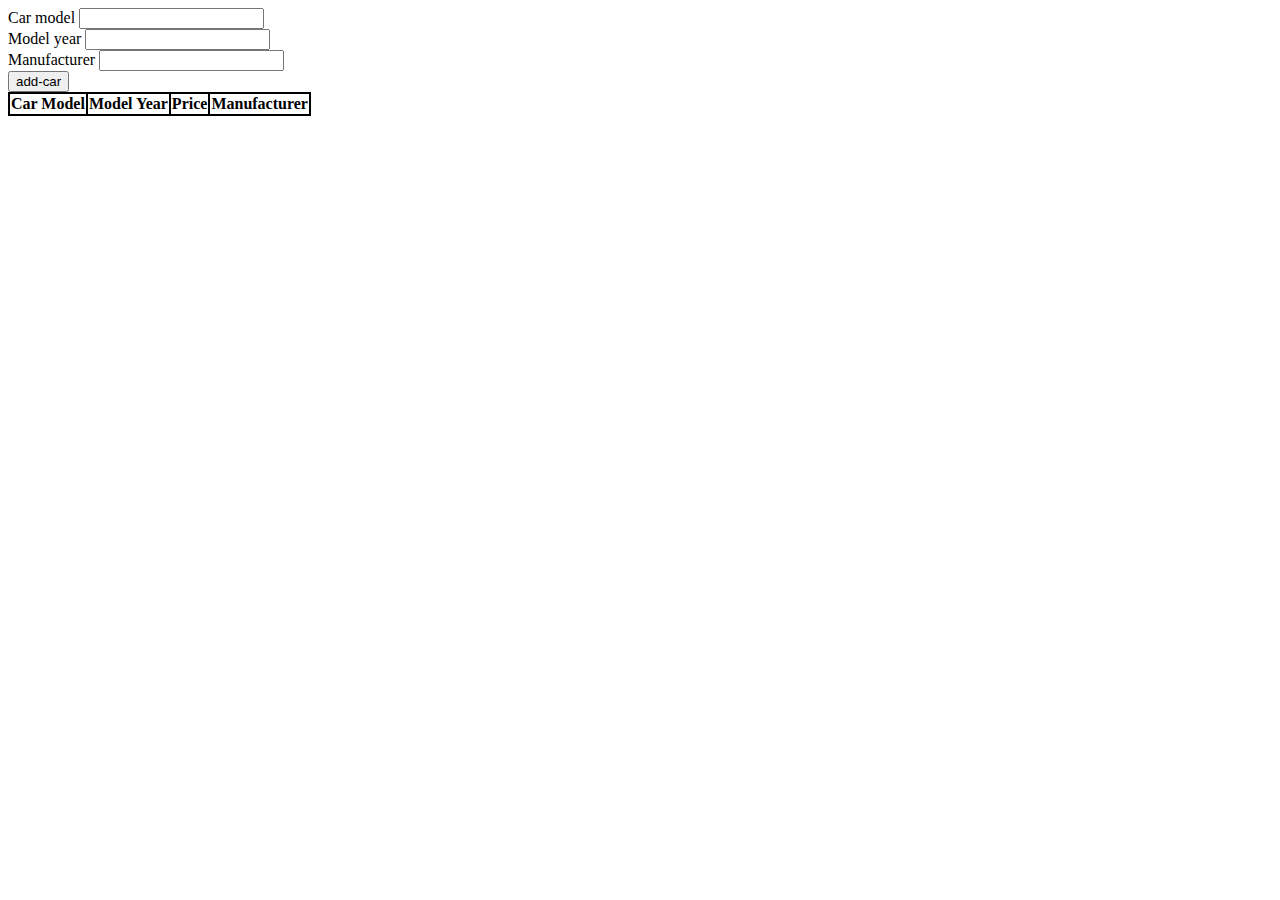
<file: extra-session/index.html>
<!DOCTYPE html>
<html lang="en">

<head>
  <meta charset="UTF-8">
  <meta name="viewport" content="width=device-width, initial-scale=1.0">
  <title>Document</title>
  <link rel="stylesheet" href="style.css">
</head>

<body>
  <form action="" id="carsForm">
    <label for="carModel">Car model</label>
    <input type="text" name="carModel">
    <br>
    <label for="modelYear">Model year</label>
    <input type="number" name="modelYear">
    <br>
    <label for="manufacturer">Manufacturer</label>
    <input type="text" name="manufacturer">
    <br>
    <input type="submit" value="add-car">
  </form>

  <table id="carsTable"></table>

  <script src="app.js"></script>
</body>

</html>
</file>
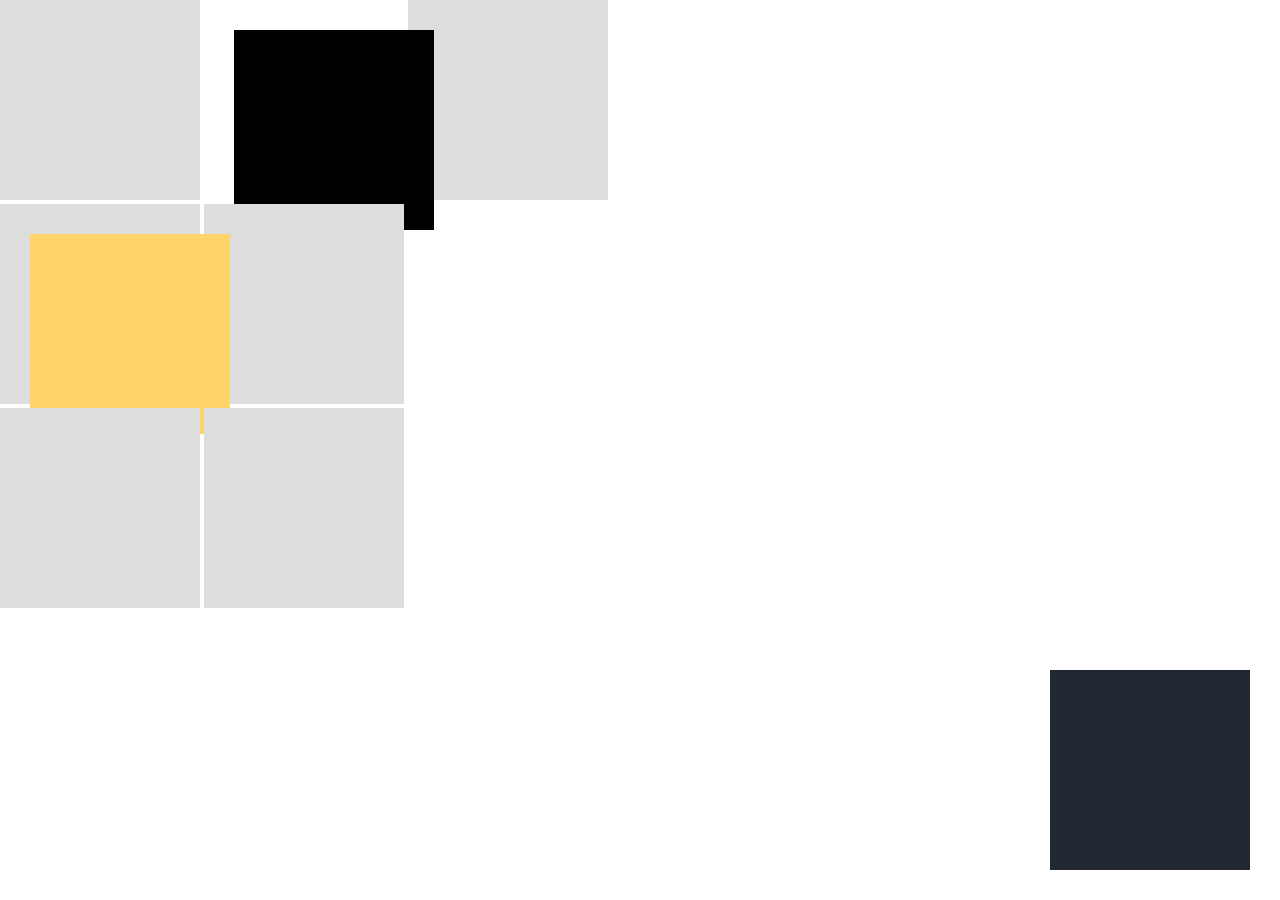
<file: class-05/demo/index.html>
<!DOCTYPE html>
<html lang="en">

<head>
    <meta charset="UTF-8">
    <meta name="viewport" content="width=device-width, initial-scale=1.0">
    <title>Document</title>
    <link rel="stylesheet" href="assets/css/style.css">
</head>

<body>
    <div class="container">
        <div class="item"></div>
        <div class="item relative"></div>
        <div class="item"></div>
    </div>

    <div class="container">
        <div class="item"></div>
        <div class="item absolute"></div>
        <div class="item"></div>
    </div>

    <div class="container">
        <div class="item"></div>
        <div class="item fixed"></div>
        <div class="item"></div>
    </div>
</body>

</html>
</file>
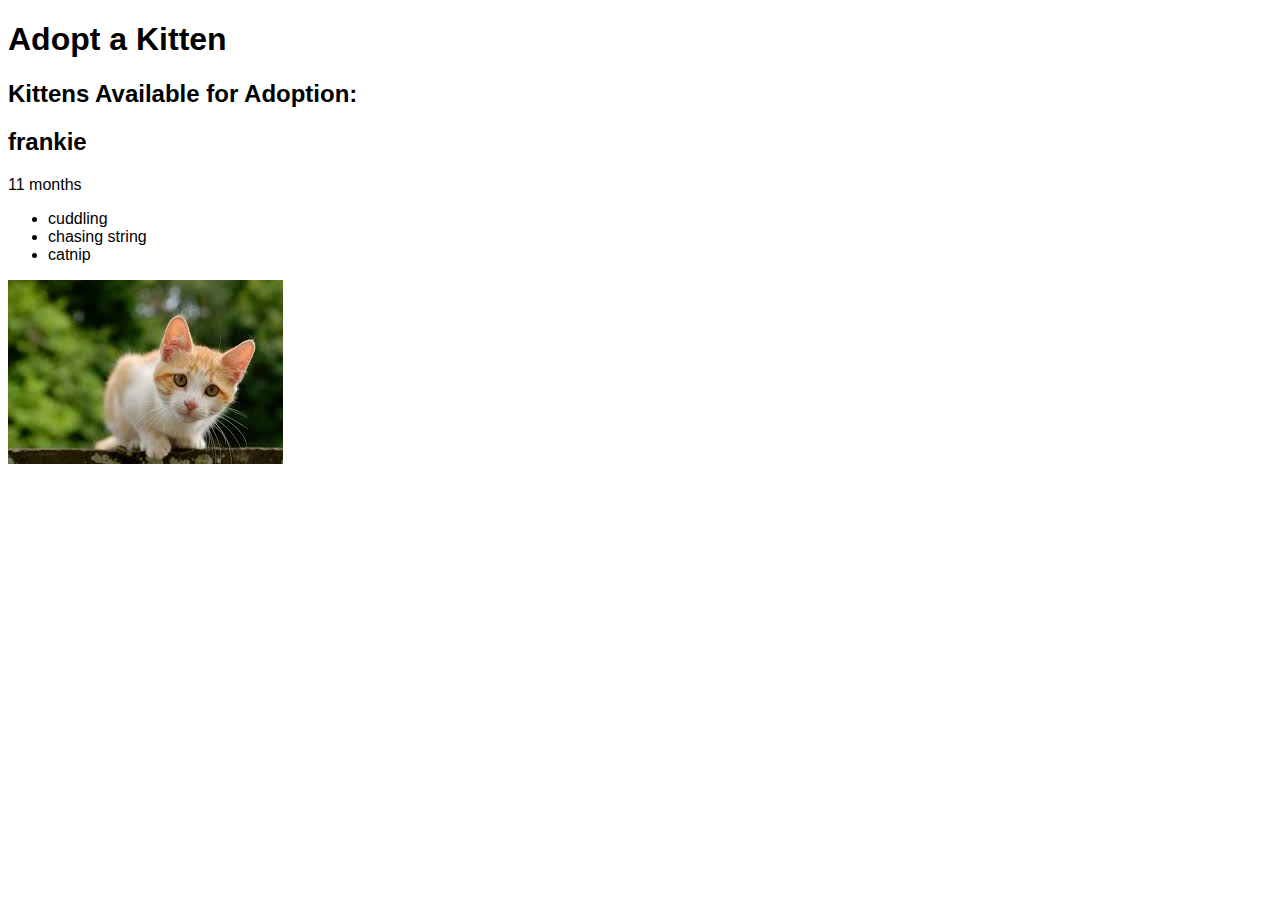
<file: class-06/cat-adoption-demo/index.html>
<!DOCTYPE html>
<html>
  <head>
    <title>Adopt a Kitten</title>
    <link href="css/style.css" type="text/css" rel="stylesheet"/>
  </head>
  <body>
    <header>
      <h1>Adopt a Kitten</h1>
    </header>
    <main>
      <h2>Kittens Available for Adoption:</h2>
      <div id="kittenProfiles">
        <!-- generate this from js: -->
        <!-- <article>
          <h2></h2>
          <p></p>
          <ul>
            <li></li>
          </ul>
          <img>
        </article> -->
      </div>
    </main>
    <footer>
    </footer>
    <script src="js/app.js"></script>
  </body>
</html>
</file>
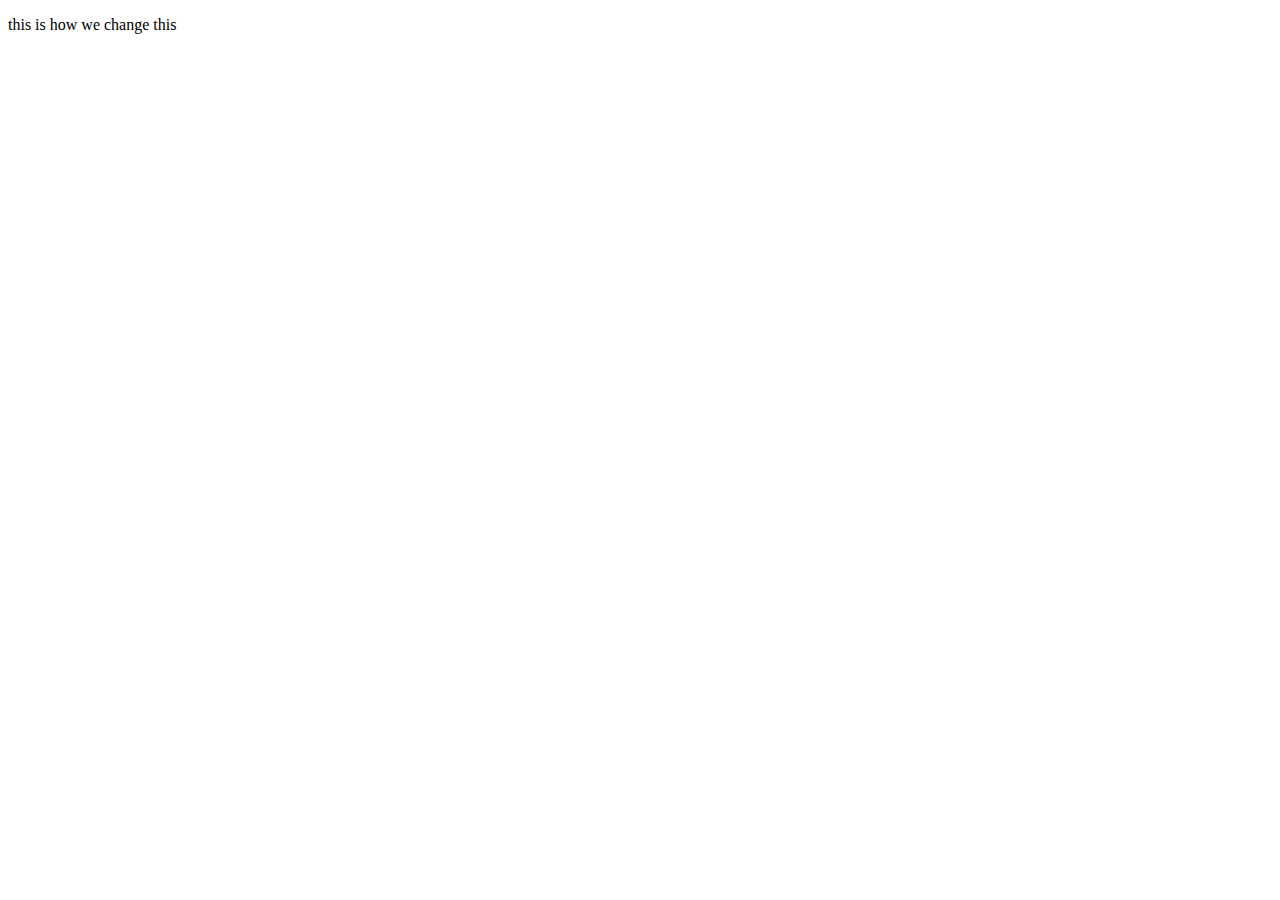
<file: class-06/demo/index.html>
<!DOCTYPE html>
<html lang="en">
<head>
  <meta charset="UTF-8">
  <meta name="viewport" content="width=device-width, initial-scale=1.0">
  <title>Document</title>
</head>
<body id="page-body">
  <p id="welcome">Welcome to our website</p>
  <script src="js/app.js"></script>
</body>
</html>
</file>
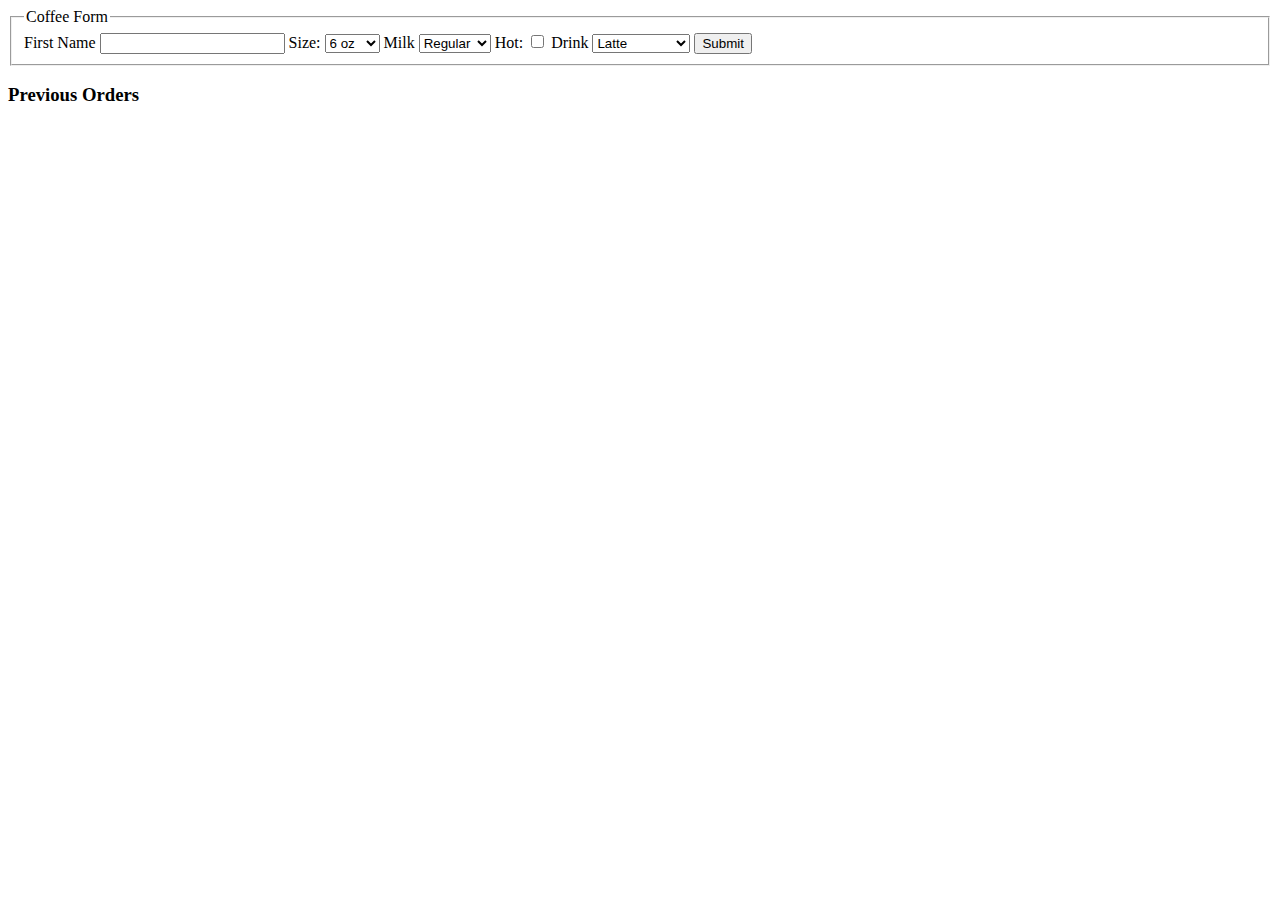
<file: class-13/demo/index.html>
<!DOCTYPE html>
<html>
<head>
  <title>Coffee Shop</title>
</head>
<body>
  <main>
  <form id="orderForm">
    <fieldset>
        <legend>Coffee Form</legend>
        <label>First Name</label>
        <input type="text" name="name">

        <label>Size:</label>
        <select name="size">
          <option value="6">6 oz</option>
          <option value="12">12 oz</option>
          <option value="16">16 oz</option>
          <option value="20">20 oz</option>
          <option value="32">32 oz</option>
        </select>

        <label>Milk</label>
        <select name="milk">
          <option value="regular"> Regular </option>
          <option value="almond"> Almond </option>
          <option value="coconut"> Coconut </option>
          <option value="none"> None </option>  
        </select>
   
        <label>Hot: </label>
        <input name="isHot" type="checkbox">

        <label>Drink</label>
        <select name="drinkType">
          <option value="latte">Latte</option>
          <option value="blackCoffee">Black Coffee</option>
          <option value="coldBrew">Cold Brew</option>
        </select>

        <button type="submit">Submit </button>

      </fieldset>

  </form>

  <section>
    <h3> Previous Orders</h3>
    <ul id="orders">

    </ul>
  </section>
</main>
  <script src="js/app.js"></script>
</body>
</html>
</file>
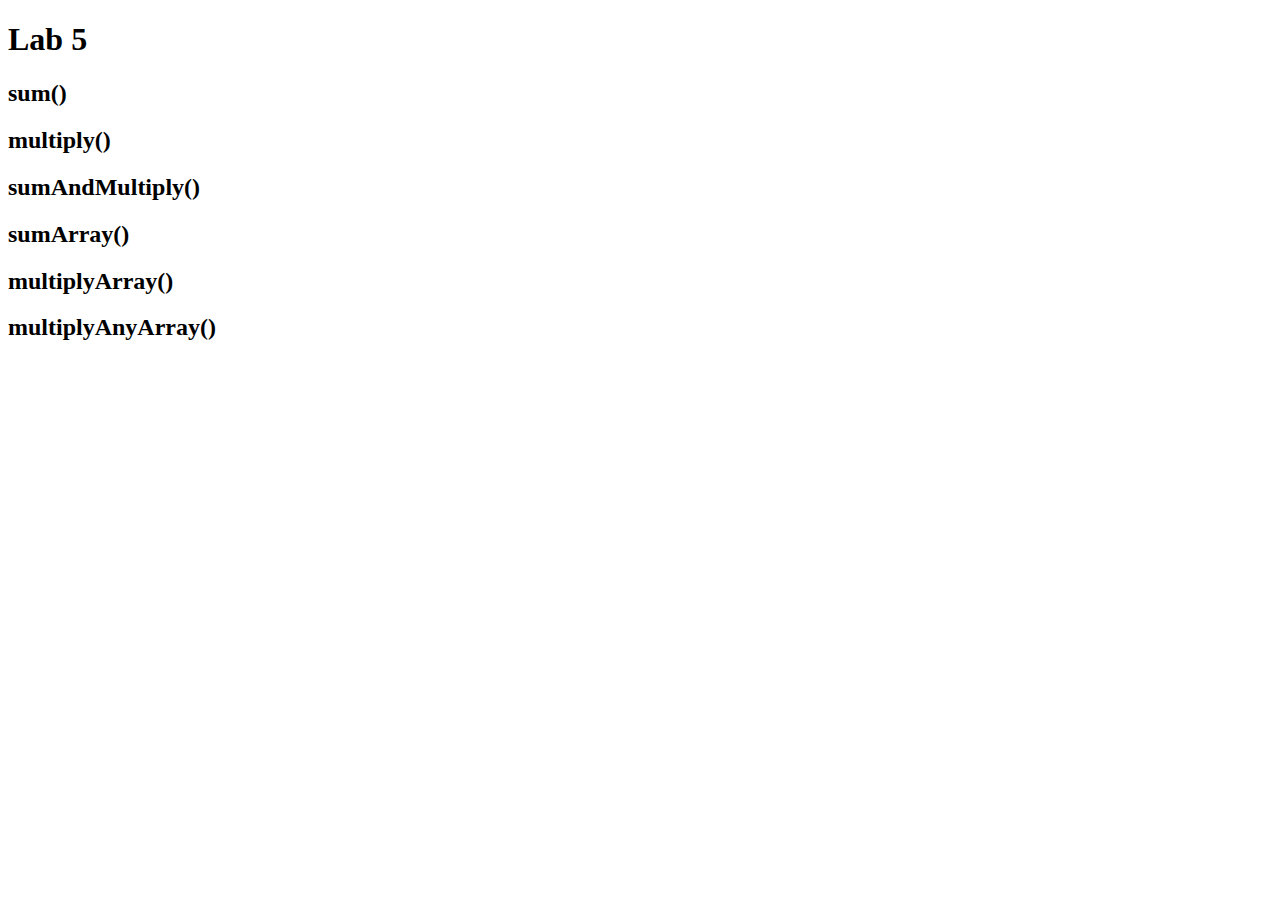
<file: class-05/lab-a/starter-code/index.html>
<!DOCTYPE html>
<html>

  <head>
    <title>Lab 5</title>
  </head>

  <body>
    <h1>Lab 5</h1>

    <h2>sum()</h2>
    <p></p>

    <h2>multiply()</h2>
    <p></p>

    <h2>sumAndMultiply()</h2>
    <p></p>

    <h2>sumArray()</h2>
    <p></p>

    <h2>multiplyArray()</h2>
    <p></p>
    
    <h2>multiplyAnyArray()</h2>
    <p></p>

     <script src="tests.js" type="text/javascript"></script> 
    <script src="app.js" type="text/javascript"></script>
  </body>
</html>
</file>
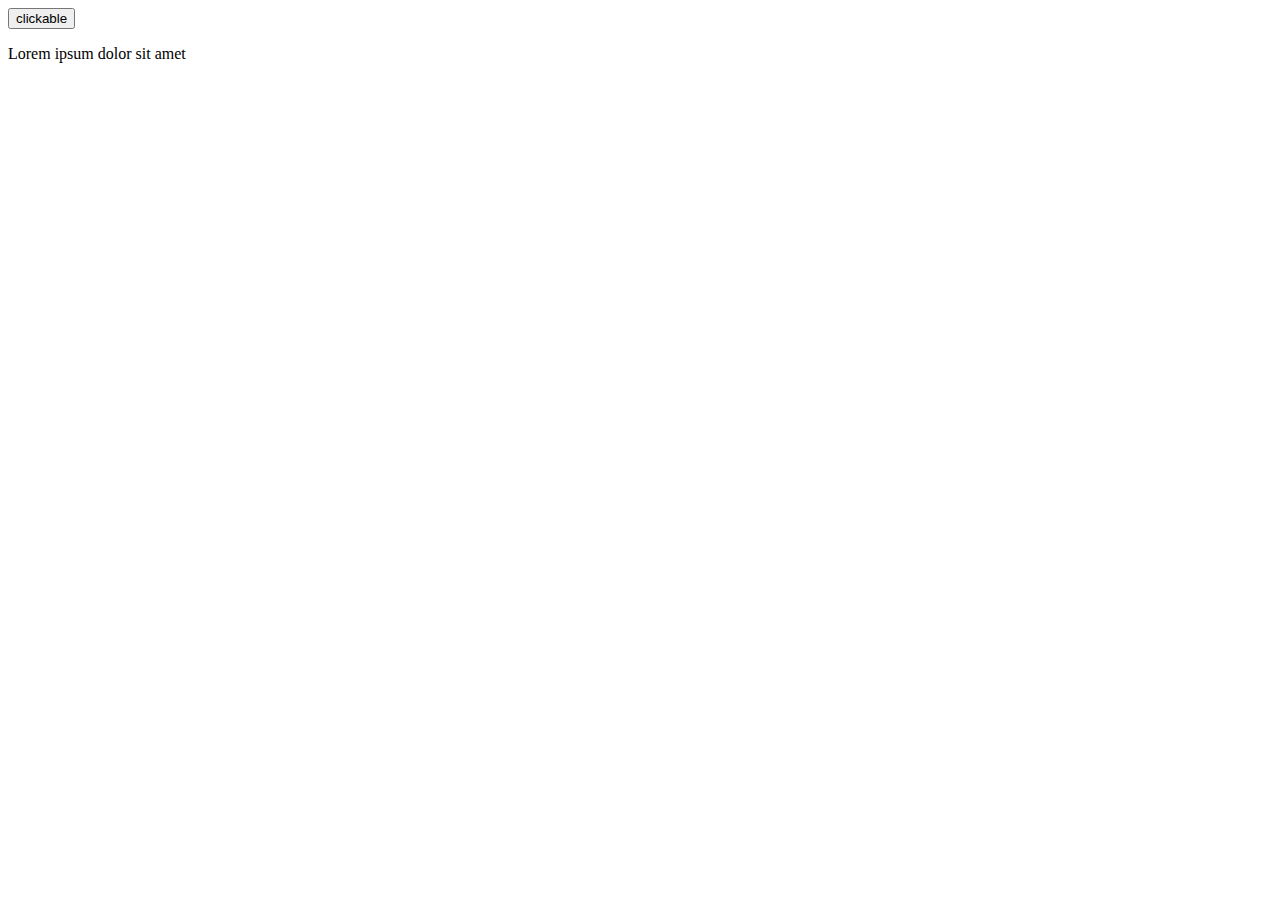
<file: class-09/demo/events-demo/index.html>
<!DOCTYPE html>
<html lang="en">
<head>
    <meta charset="UTF-8">
    <meta name="viewport" content="width=device-width, initial-scale=1.0">
    <title>Document</title>
    <style>
        .sectionv0{
            margin: 0 0 30px 0;
        }
    </style>
</head>
<body>

    <main id="container">
        <button id="btn-a">clickable</button>
         <p id="paragraph1"></p>  
         <section class="sectionv0">Lorem ipsum dolor sit amet </section>  

    </main>

    <script>
        // interaction 
        // any interaction in the webpage  is called an event
        // linked to functions 
        // and they can be trigger  
        var container = document.getElementById('container')
        var button = document.getElementById('btn-a');
        // console.log(button);
        button.addEventListener('click',  sayHi);
        // we dont call the function we wait the evnetlistner to handle the call 
        // when the button is clicked

        function sayHi(){
            alert('hi user')
        }
        button.addEventListener('mouseover', writeText)
        // add another event to the button

        function writeText(){
            var newPara = document.createElement('p');
            container.appendChild(newPara);
            newPara.textContent = 'generated by mouseover'
            

        }

        var section1 = document.getElementsByClassName('sectionv0');
        // console.log(section1)
        // getting the HTML elements using class name
        // the return of the getElementsByClassName it will be an object called
        // HTMLcollection and we can deal with the elements just like an array 
        // if we want to use it we specify the index of it
        section1[0].addEventListener('dblclick', changeText);
        // another event for dbl clicking a button


        function changeText (){
            var paragraph1 = document.getElementById('paragraph1');
            paragraph1.textContent = 'some text generated by double clicking'

        }

        section1[0].addEventListener('mouseover', addText)
           // another event called a mouse over 

        function addText(){
             var paragraph1 = document.getElementById('paragraph1');
             paragraph1.textContent = 'New value when the mouse over';

        }
        // function propmt(){
        //     var prop = prompt('what is your name')
        // }

      


    </script>
</body>
</html>
</file>
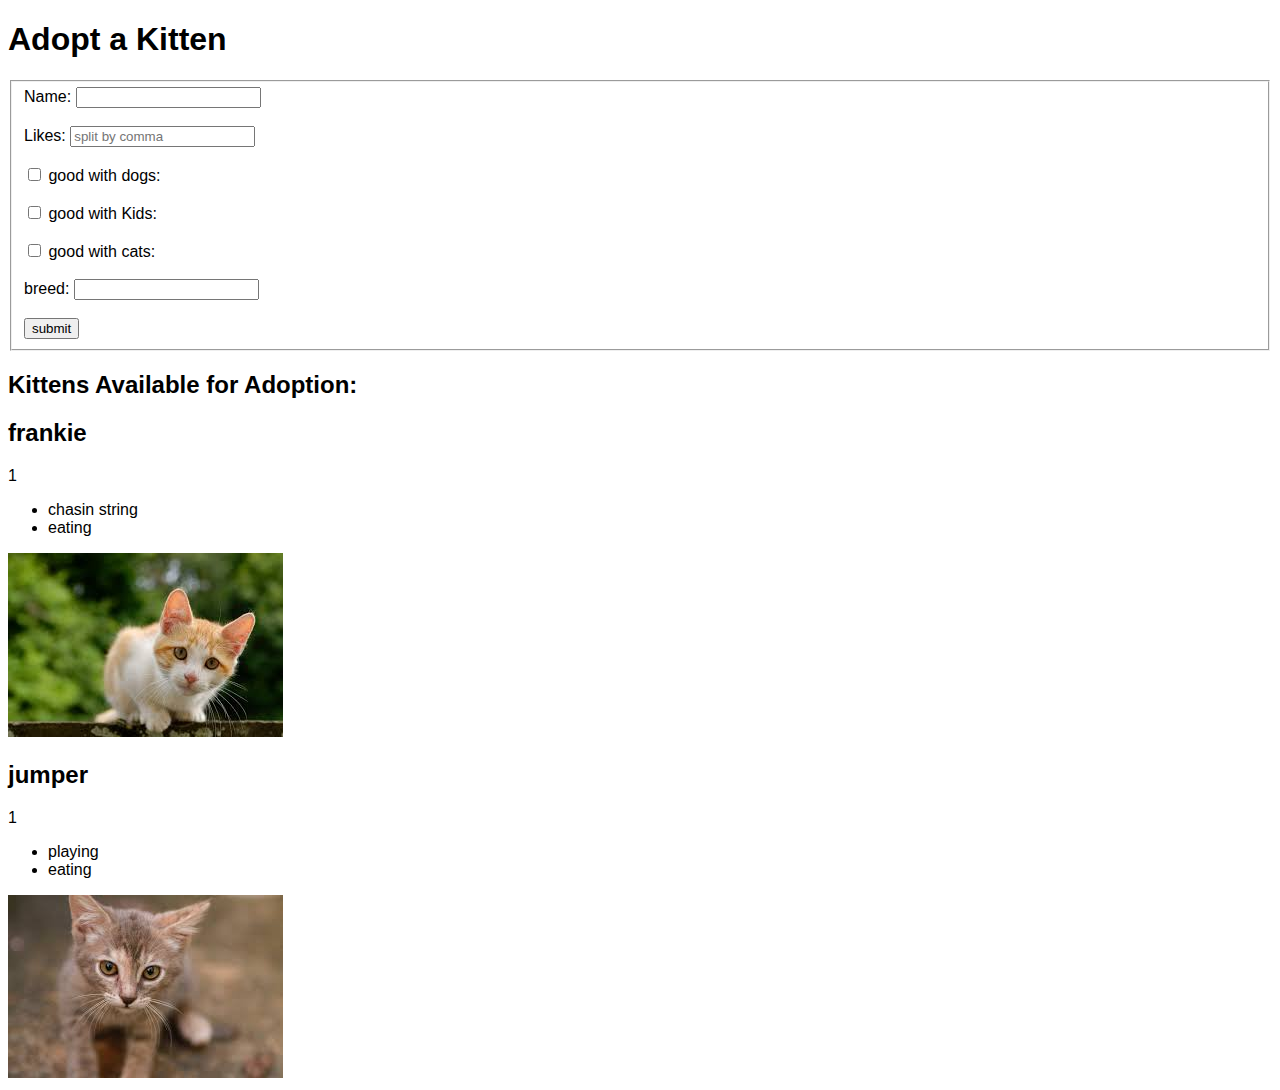
<file: class-09/demo/form-demo/index.html>
<!DOCTYPE html>
<html>
  <head>
    <title>Adopt a Kitten</title>
    <link href="css/style.css" type="text/css" rel="stylesheet"/>
  </head>
  <body>
    <header>
      <h1>Adopt a Kitten</h1>
    </header>
    <main>
      <form action="" id="kittenForm">
        <fieldset>
        <label for="nameField">Name:</label>
        <input type="text" id="nameField" name="nameField">
        <br>
        <br>

        <label for="likesField">Likes: </label>
        <input type="text" name="likesField" id="likesField" placeholder="split by comma">
     
        <br>
        <br>
        
        <input type="checkbox" name="isGoodWithDogs" id="isGoodWithDogs">
        <label for="isGoodWithDogs">good with dogs:</label>
        <br>
        <br>

        <input type="checkbox" name="isGoodWithKids" id="isGoodWithKids">
        <label for="isGoodWithKids">good with Kids:</label>
        <br>
        <br>

        <input type="checkbox" name="isGoodWithCats" id="isGoodWithCats">
        <label for="isGoodWithCats">good with cats:</label>
        <br>
        <br>

        <label for="breed">breed:</label>
        <input type="text" name="breed" id="breed">
        <br>
        <br>

        <input type="submit" value="submit">
      </fieldset>





      </form>


      <h2>Kittens Available for Adoption:</h2>
      <div id="kittenProfiles">

      </div>
    </main>
    <footer>
    </footer>
    <script src="js/app.js"></script>
  </body>
</html>
</file>
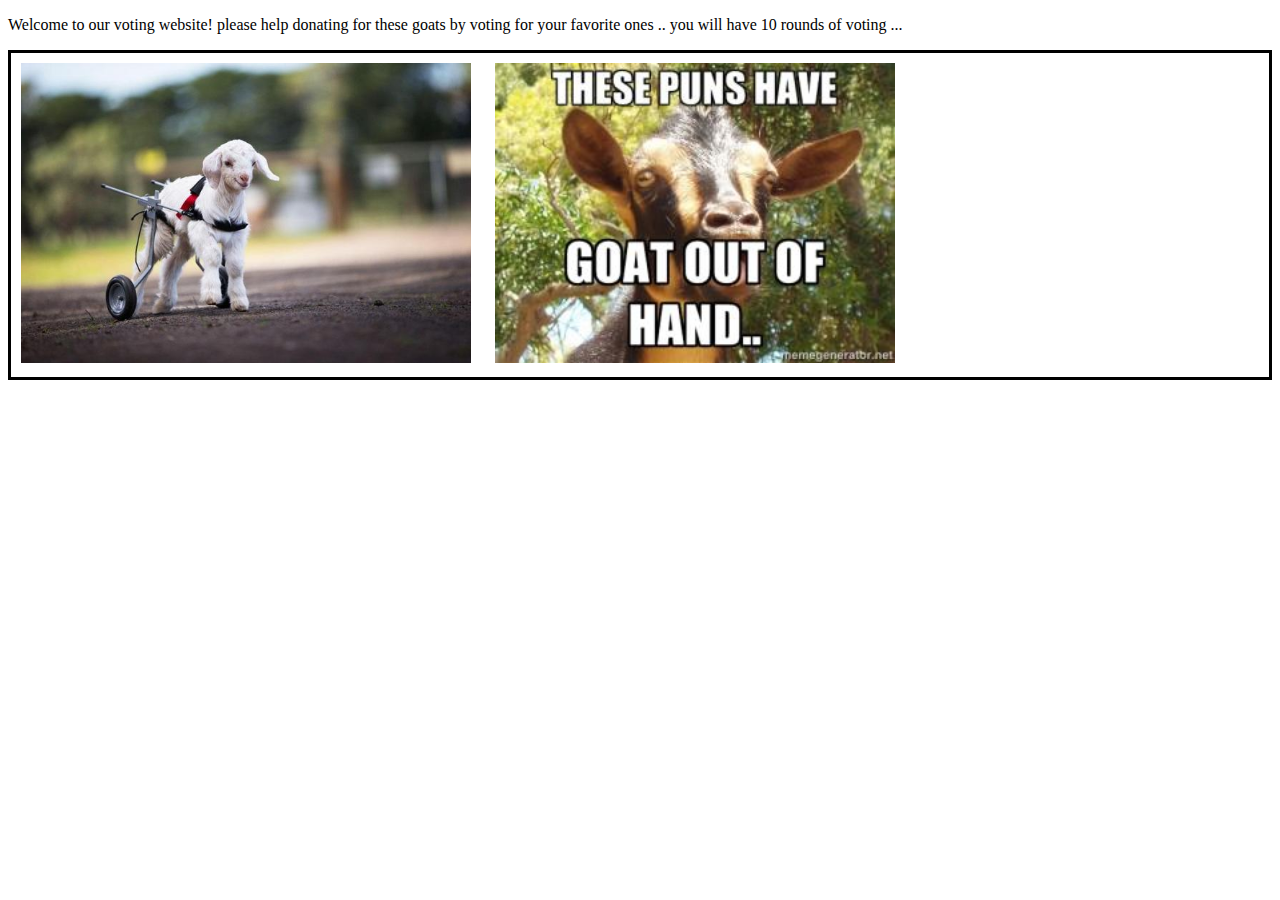
<file: class-11/demo/images-events/index.html>
<!DOCTYPE html>
<html lang="en">
<head>
  <meta charset="UTF-8">
  <meta name="viewport" content="width=device-width, initial-scale=1.0">
  <title>Document</title>
  <link rel="stylesheet" href="style.css">
</head>
<body>
  <header>

  </header>
  <main>
    <p>Welcome to our voting website! please help donating for these goats by voting for your favorite ones .. you will have 10 rounds of voting ... </p>
    
    <div id="images-div">
      <img id="left-image" src="" alt="">
      <img id="right-image" src="" alt="">
    </div>

    <ul id="results-list">
    </ul>

  </main>
  <footer>

  </footer>
  <script src="app.js"></script>
</body>
</html>
</file>
<file: extra-session/style.css>
table{
  border: 2px solid black;
  border-collapse: collapse;
}

td,th{
  border: 2px solid black;
}
</file>
<file: class-05/demo/assets/css/style.css>
body {
    height: 800px;
    margin: 0;
    padding: 0;
}

.container {
    position: relative;
}

.item {
    width: 200px;
    height: 200px;
    background: #dddddd;
    display: inline-block;
}

.relative {
    position: relative;
    left: 30px;
    top: 30px;
    background: #000;
}

.absolute {
    position: absolute;
    top: 30px;
    left: 30px;
    background: #ffd369;
}

.fixed {
    background: #222831;
    position: fixed;
    bottom: 30px;
    right: 30px;
}

header {
    background-color: #393e46;
    height: 100px;
    position: relative;
    /* top: 0px; */
}

footer {
    background-color: #222831;
}

main {
    background: rgba(44, 6, 31, 0.2);
    height: 100%;
}

header img {
    height: 50px;
    position: relative;
    top: calc(50% - 25px);
    left: 30px;
    background: #fff
}


/* header nav {

} */

.header-nav {
    position: absolute;
    top: calc(50% - 25px);
    right: 15px;
    text-align: right;
}

.header-nav ul {
    margin: 0;
    padding: 0;
}

.header-nav li {
    float: left;
    color: #fff;
    line-height: 50px;
    margin: 0 10px;
    list-style-type: none;
}

footer p {
    line-height: 50px;
    text-align: center;
    color: #fff;
    margin: 0%;
}

.item-box {
    width: 200px;
    float: right;
    margin-left: 10px;
    position: relative;
}

.item-box img {
    width: 100%;
}


/* .position-sticky {
    position: sticky;
    top: 10px
} */

.gallery-title {
    text-align: center;
}

.first,
.second,
.third {
    height: 200px;
}

.first p {
    position: sticky;
    top: 20px;
}

.second p {
    position: sticky;
    top: 20px;
}

.third p {
    position: sticky;
    top: 20px;
}

.item-box p {
    position: absolute;
    top: calc(50% - 15px);
    margin: 0;
    text-align: center;
    background: #fff;
}

.demo_wrap {
    position: relative;
    background: #5C97FF;
    overflow: hidden;
    width: 100%;
}

.demo_wrap h1 {
    padding: 50px;
    position: relative;
    z-index: 2;
}


/* You could use :after - it doesn't really matter */

.demo_wrap:before {
    content: ' ';
    display: block;
    position: absolute;
    left: 0;
    top: 0;
    width: 100%;
    height: 100%;
    z-index: 1;
    opacity: 0.6;
    background-image: url('https://assets.digitalocean.com/labs/images/community_bg.png');
    background-repeat: no-repeat;
    background-position: 50% 0;
    background-size: cover;
}
</file>
<file: class-06/cat-adoption-demo/css/style.css>
* {
  font-family: Arial, sans-serif;
}
</file>
<file: class-09/demo/form-demo/css/style.css>
* {
  font-family: Arial, sans-serif;
}
</file>
<file: class-11/demo/images-events/style.css>
img{
 margin: 10px;
  height: 300px;
}

div{
  border: 3px solid black;
}
</file>
